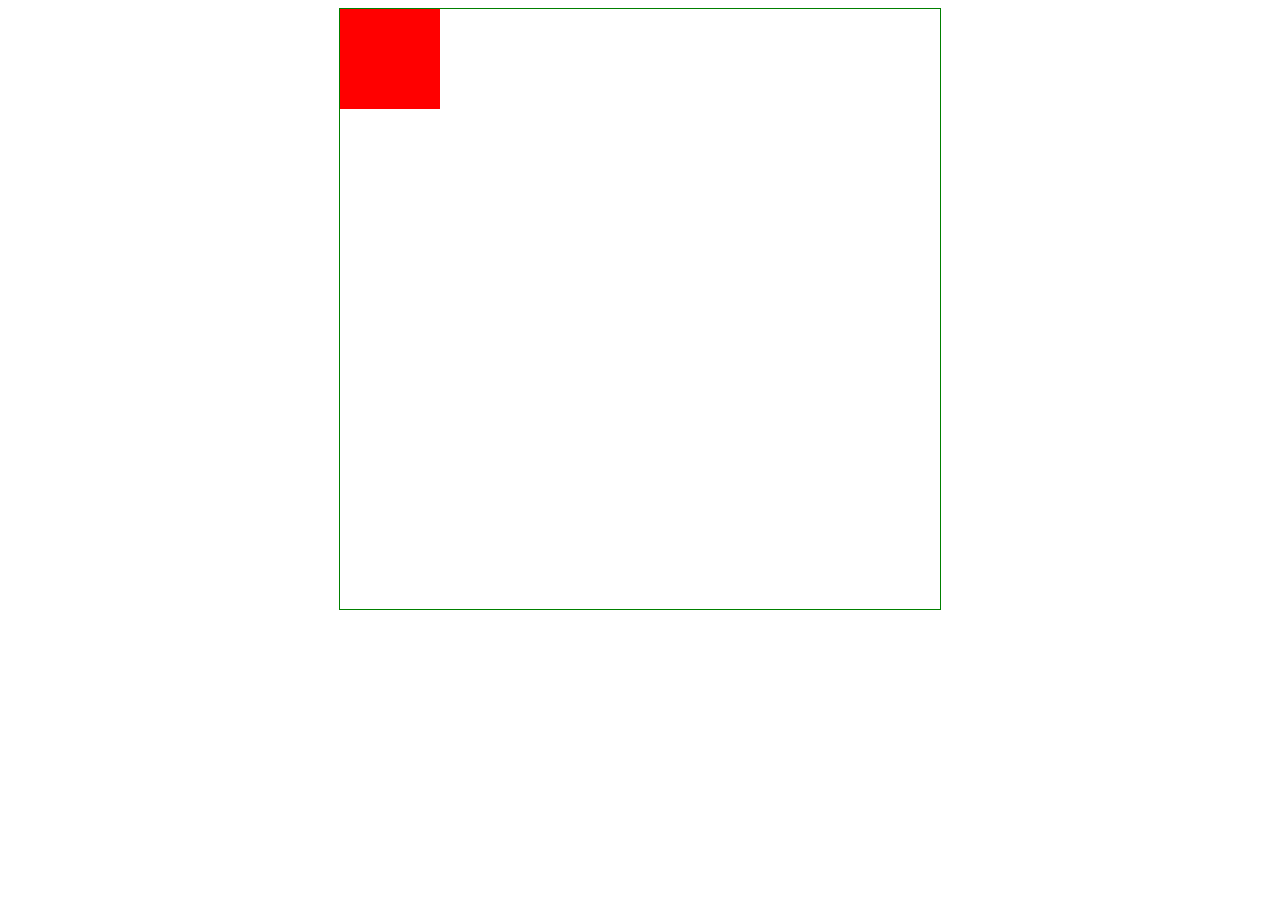
<file: lesson.html>
<!DOCTYPE html>
<html lang="en">
<head>
    <meta charset="UTF-8">
    <meta http-equiv="X-UA-Compatible" content="IE=edge">
    <meta name="viewport" content="width=device-width, initial-scale=1.0">
    <title>Document</title>
    <link rel="stylesheet" href="lesson.css">
</head>
<body ><div class="container">
    <div class="box">

    </div>
</div>
</body>
</html>
</file>
<file: lesson.css>
.container{
    margin-left: auto;
    margin-right: auto;
    width: 600px;
    height: 600px;
    border: 1px green solid;
}
.box{
    position: relative;
    
    width: 100px;
    height: 100px;
    background-color: red;
 
  animation-name: circle;
  animation-duration: 2000ms;
  animation-timing-function: linear;
  animation-fill-mode: forwards;
  animation-delay: 1000ms;
  animation-iteration-count: infinite;



}
.container:hover .box{
    
}
@keyframes circle{
    0%{
    left: 0;
    top: 0;
    background-color: black;
    }
    25%{
        top: 500px ;
        left: 0;
        background-color: red;
    }
   50%{
    left: 500px;
    top: 500px;
    background-color: green;
   
   }
   75%{
    top: 0;
    left: 500px;

    background-color: blue;
   }
   100%{
    left: 0;
    top: 0;
    background-color: white;
    }
}
</file>
